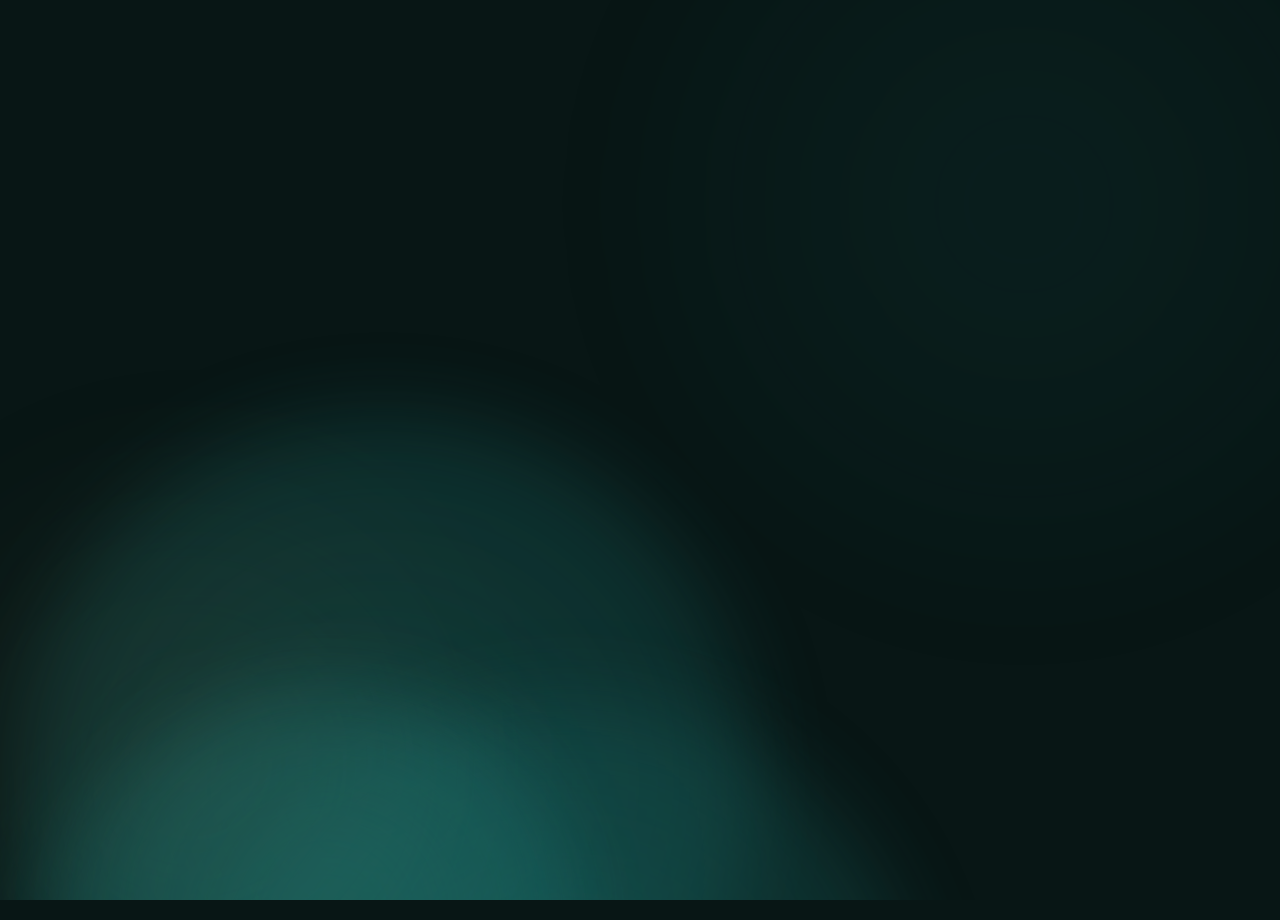
<file: index.html>
<!DOCTYPE html>
<html lang="en">
<head>
    <meta charset="UTF-8">
    <meta name="viewport" content="width=device-width, initial-scale=1.0">
    <title>Mojcca Zimet - Arts Creative</title>
    <link rel="stylesheet" href="style.css">
    <script src="script.js" defer></script>
</head>
<body>
    <div class="background" id="background"></div>
    <div class="container">
        <div class="header">
            <img src="slike/Mojcca Logo.png" alt="Logo" class="logo">
            <div class="branding">
                <h1>MOJCCA ZIMET<span class="subtitle">Arts creative</span></h1>
                <p class="bio">Sem Mojcca, navdušena ustvarjalka. Rada ročno pletem, rišem in raziskujem možnosti različnih materialov. Vsak moj izdelek nosi delček moje strasti do ustvarjanja.</p>
                <div class="buttons">
                    <div class="kontakt-wrapper">
                        <button class="btn kontakt-btn">Kontakt</button>
                        <div class="contact-dropdown" id="contact-dropdown">
                            <p class="contact-row">Email: mojcca.zimet@art.com</p>
                            <p class="contact-row">Telefon: 040 166 585</p>
                        </div>
                    </div>
                    <div class="moje-delo-wrapper">
                        <button class="btn moje-delo-btn">Moje delo</button>
                        <div class="moje-delo-dropdown" id="moje-delo-dropdown">
                            <p class="moje-delo-row"><a href="moje_delo.html#zokni">Pletenine</a></p>
                            <p class="moje-delo-row"><a href="moje_delo.html#voščilnice">Voščilnice</a></p>
                            <p class="moje-delo-row"><a href="moje_delo.html#ostalo">Ostalo</a></p>
                        </div>
                    </div>
                </div>
            </div>
        </div>
    </div>
</body>
</html>
</file>
<file: style.css>
@import url('https://fonts.googleapis.com/css2?family=Playfair+Display:wght@700&family=Roboto:wght@400;500&display=swap');

:root {
    --primary-color: #7C6E48;
    --primary-color-active: #9E8C66;
    --dropdown-bg: #a59568;
}

* {
    margin: 0;
    padding: 0;
    box-sizing: border-box;
    font-family: "Playfair Display", serif;
    font-optical-sizing: auto;
    font-style: normal;
}

body {
    background-color: #081615;
    color: #fff;
    overflow-x: hidden;
    position: relative;
}

.background {
    position: fixed;
    top: 0;
    left: 0;
    width: 100%;
    height: 100%;
    z-index: -1;
    overflow: hidden;
}

.bubble {
    position: absolute;
    border-radius: 50%;
    background: radial-gradient(circle, rgba(26, 105, 101, 0.8) 0%, rgba(26, 105, 101, 0.3) 100%);
    filter: blur(40px);
    opacity: 0;
    transition: opacity 1s ease-in;
}

.background::before, .background::after {
    content: '';
    position: absolute;
    border-radius: 50%;
    filter: blur(70px);
    opacity: 0.3;
    animation: pulsate 8s infinite alternate;
}

.background::before {
    width: 60vw;
    height: 60vw;
    background: radial-gradient(circle, rgba(26, 105, 101, 0.4) 0%, rgba(26, 105, 101, 0.1) 70%);
    top: -20vh;
    right: -10vw;
}

.background::after {
    width: 50vw;
    height: 50vw;
    background: radial-gradient(circle, rgba(124, 110, 72, 0.4) 0%, rgba(124, 110, 72, 0.1) 60%);
    bottom: -20vh;
    left: -10vw;
}

@keyframes pulsate {
    0% {
        opacity: 0.2;
        transform: scale(0.95);
    }
    100% {
        opacity: 0.4;
        transform: scale(1.05);
    }
}

.container {
    max-width: 1200px;
    margin: 0 auto;
    padding: 40px 20px;
    opacity: 0;
    transform: translateY(20px);
    min-height: 100vh;
}

.header {
    display: flex;
    justify-content: space-between;
    align-items: center;
    margin-bottom: 80px;
}

.branding {
    max-width: 700px;
}

.logo {
    width: 500px;
    height: 500px;
    border-radius: 20%;
    object-fit: cover;
    opacity: 0;
    transform: scale(0.9);
}

h1 {
    margin-top: 100px;
    font-size: 4.5rem;
    opacity: 0;
    line-height: 1.1;
}

.subtitle {
    display: block;
    font-size: 4.0rem;
    margin-bottom: 20px;
}

.bio {
    margin-top: 70px;
    font-size: 1.3rem;
    line-height: 1.5;
    margin-bottom: 50px;
    max-width: 520px;
    opacity: 0;
}

.buttons {
    display: flex;
    gap: 40px;
    margin-top: 30px;
    opacity: 0;
}

.btn {
    background-color: var(--primary-color);
    color: white;
    padding: 14px 50px;
    border-radius: 8px;
    text-decoration: none;
    font-size: 1.0rem;
    font-weight: 500;
    transition: all 0.3s ease;
    cursor: pointer;
    border: none;
    outline: none;
    display: inline-block;
}

.btn:hover {
    background-color: #a59568;
    transform: scale(1.15);
}

.btn.active {
    background-color: var(--primary-color-active);
}

.kontakt-wrapper, .moje-delo-wrapper {
    position: relative;
}

.contact-dropdown, .moje-delo-dropdown {
    position: absolute;
    top: 100%;
    left: 0;
    background-color: var(--dropdown-bg);
    padding: 20px;
    border-radius: 5px;
    z-index: 100;
    animation: jump 0.5s ease;
    display: none;
}

.contact-row, .moje-delo-row {
    font-size: 1.5rem;
    margin-bottom: 10px;
    color: white;
}

.moje-delo-row a {
    color: white;
    text-decoration: none;
}

.moje-delo-row a:hover {
    text-decoration: underline;
}

@keyframes jump {
    0% { transform: translateY(0); }
    50% { transform: translateY(-10px); }
    100% { transform: translateY(0); }
}

@media (max-width: 768px) {
    .header {
        flex-direction: column;
        align-items: center;
    }
    
    .branding {
        text-align: center;
    }
    
    .logo {
        margin-bottom: 30px;
        width: 300px;
        height: 300px;
    }
    
    h1 {
        font-size: 3rem;
    }
    
    .subtitle {
        font-size: 2rem;
    }
    
    .bio {
        margin: 0 auto 30px;
    }
    
    .buttons {
        justify-content: center;
    }
}
</file>
